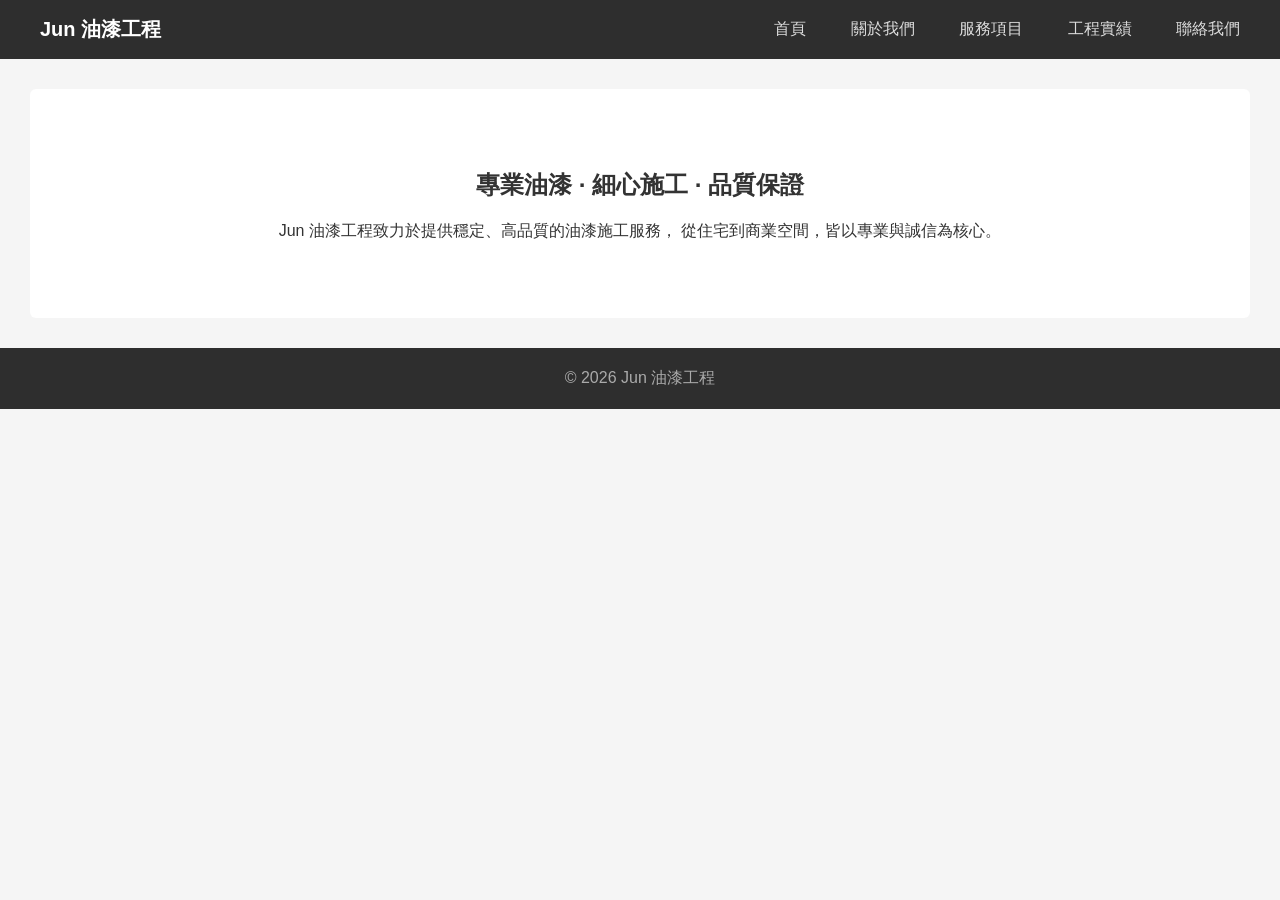
<file: index.html>
<!DOCTYPE html>
<html>
<head>
<title>首頁｜Jun 油漆工程</title>
<link rel="stylesheet" href="./css/mystyle.css">
</head>

<body>

<header>
  <div class="logo">Jun 油漆工程</div>
  <nav>
    <a href="index.html">首頁</a>
    <a href="about.html">關於我們</a>
    <a href="service.html">服務項目</a>
    <a href="works.html">工程實績</a>
    <a href="contact.html">聯絡我們</a>
  </nav>
</header>

<section>
  <h1>專業油漆 · 細心施工 · 品質保證</h1>
  <p>
    Jun 油漆工程致力於提供穩定、高品質的油漆施工服務，
    從住宅到商業空間，皆以專業與誠信為核心。
  </p>
</section>

<footer>
  © 2026 Jun 油漆工程
</footer>
</file>
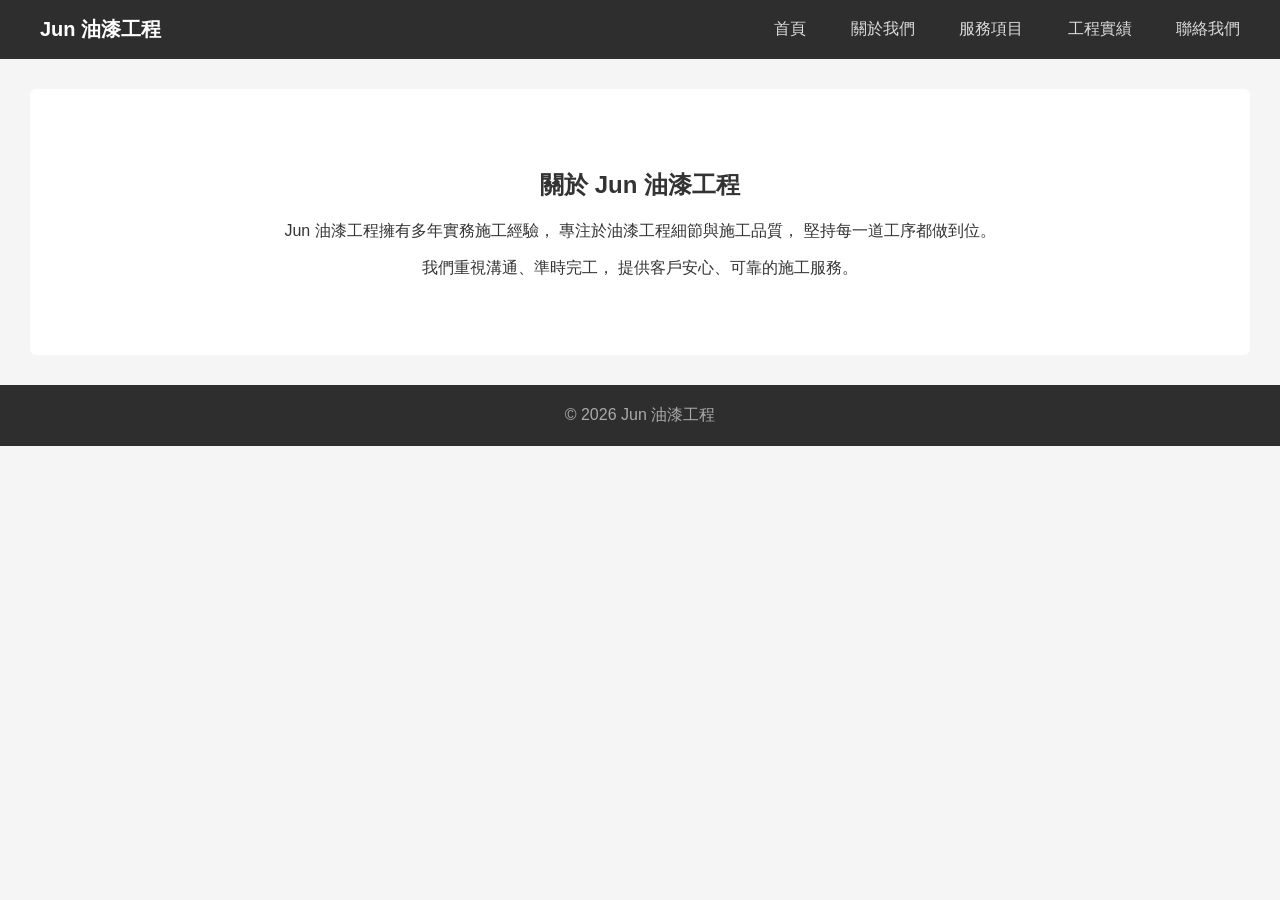
<file: about.html>
<!DOCTYPE html>
<html>
<head>
<title>關於我們｜Jun 油漆工程</title>
<link rel="stylesheet" href="./css/mystyle.css">
</head>

<body>
<header>
  <div class="logo">Jun 油漆工程</div>
  <nav>
    <a href="index.html">首頁</a>
    <a href="about.html">關於我們</a>
    <a href="service.html">服務項目</a>
    <a href="works.html">工程實績</a>
    <a href="contact.html">聯絡我們</a>
  </nav>
</header>

<section>
  <h2>關於 Jun 油漆工程</h2>
  <p>
    Jun 油漆工程擁有多年實務施工經驗，
    專注於油漆工程細節與施工品質，
    堅持每一道工序都做到位。
  </p>
  <p>
    我們重視溝通、準時完工，
    提供客戶安心、可靠的施工服務。
  </p>
</section>

<footer>
  © 2026 Jun 油漆工程
</footer>

</body>
</html>
</file>
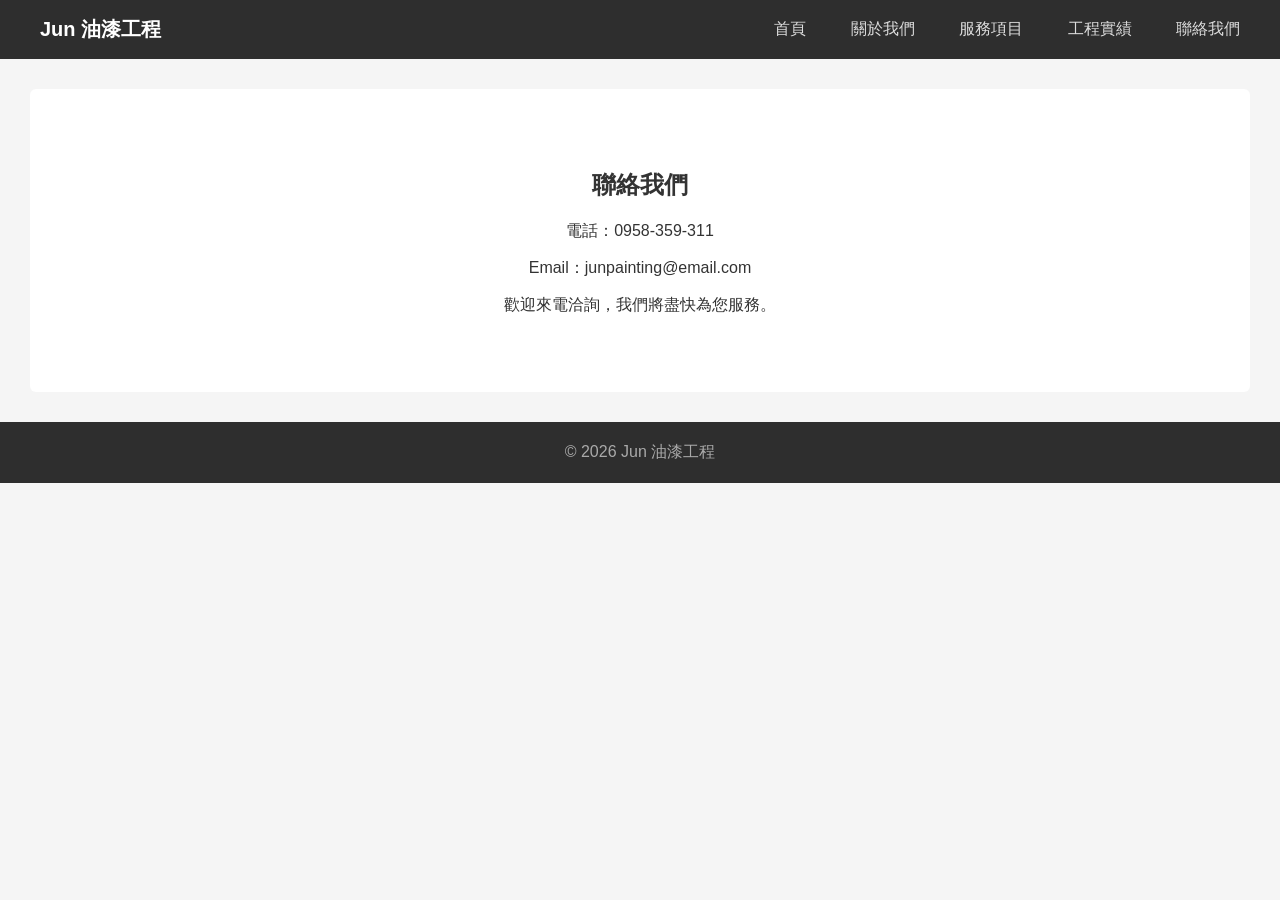
<file: contact.html>
<!DOCTYPE html>
<html>
<head>
<title>聯絡我們｜Jun 油漆工程</title>
<link rel="stylesheet" href="./css/mystyle.css">
</head>

<body>

<header>
  <div class="logo">Jun 油漆工程</div>
  <nav>
    <a href="index.html">首頁</a>
    <a href="about.html">關於我們</a>
    <a href="service.html">服務項目</a>
    <a href="works.html">工程實績</a>
    <a href="contact.html">聯絡我們</a>
  </nav>
</header>

<section>
  <h2>聯絡我們</h2>
  <p>電話：0958-359-311</p>
  <p>Email：junpainting@email.com</p>
  <p>歡迎來電洽詢，我們將盡快為您服務。</p>
</section>

<footer>
  © 2026 Jun 油漆工程
</footer>

</body>
</html>
</file>
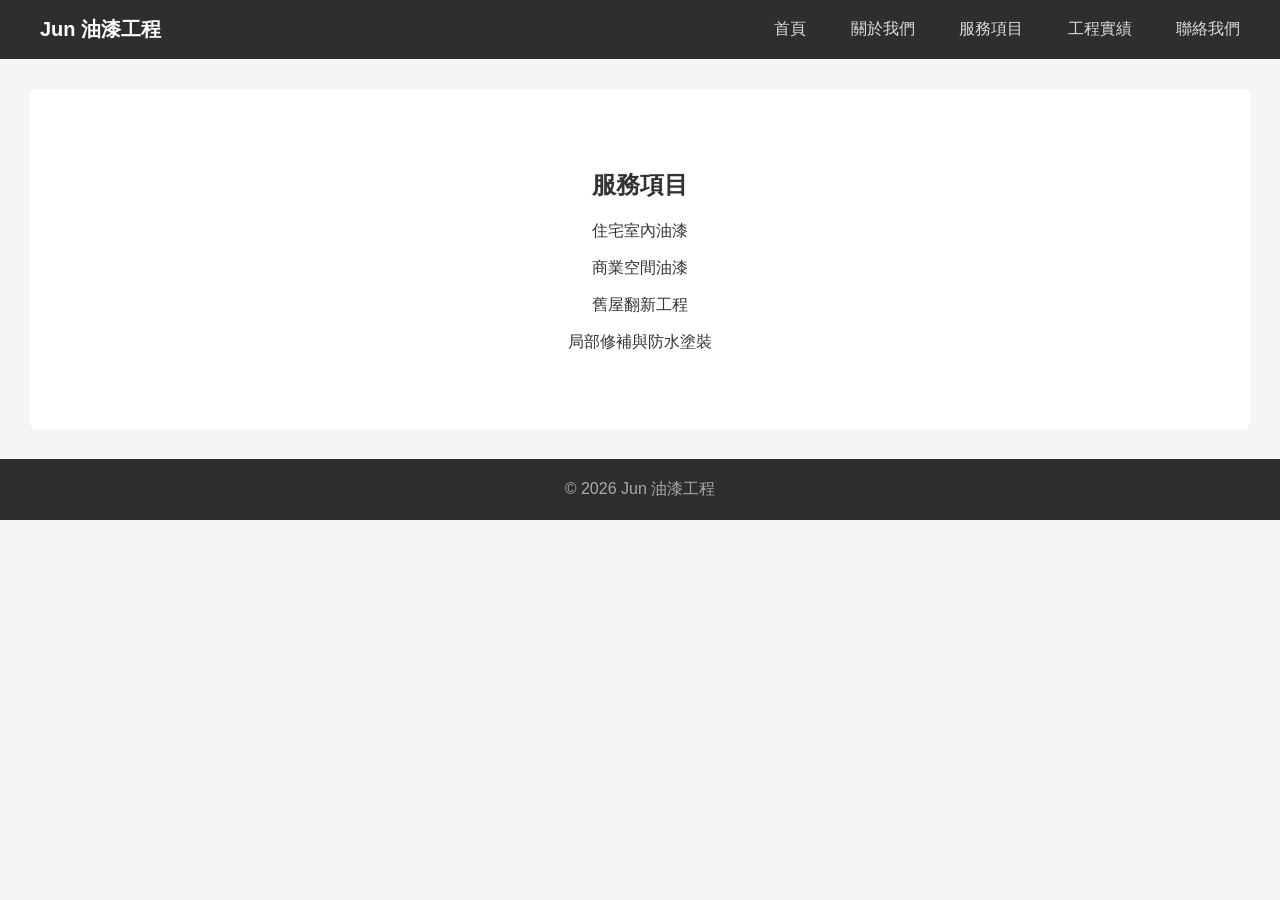
<file: service.html>
<!DOCTYPE html>
<html>
<head>
<title>服務項目｜Jun 油漆工程</title>
<link rel="stylesheet" href="./css/mystyle.css">
</head>

<body>
<header>
  <div class="logo">Jun 油漆工程</div>
  <nav>
    <a href="index.html">首頁</a>
    <a href="about.html">關於我們</a>
    <a href="service.html">服務項目</a>
    <a href="works.html">工程實績</a>
    <a href="contact.html">聯絡我們</a>
  </nav>
</header>

<section>
  <h2>服務項目</h2>
    <p>住宅室內油漆</p>
    <p>商業空間油漆</p>
    <p>舊屋翻新工程</p>
    <p>局部修補與防水塗裝</p>
</section>

<footer>
  © 2026 Jun 油漆工程
</footer>

</body>
</html>
</file>
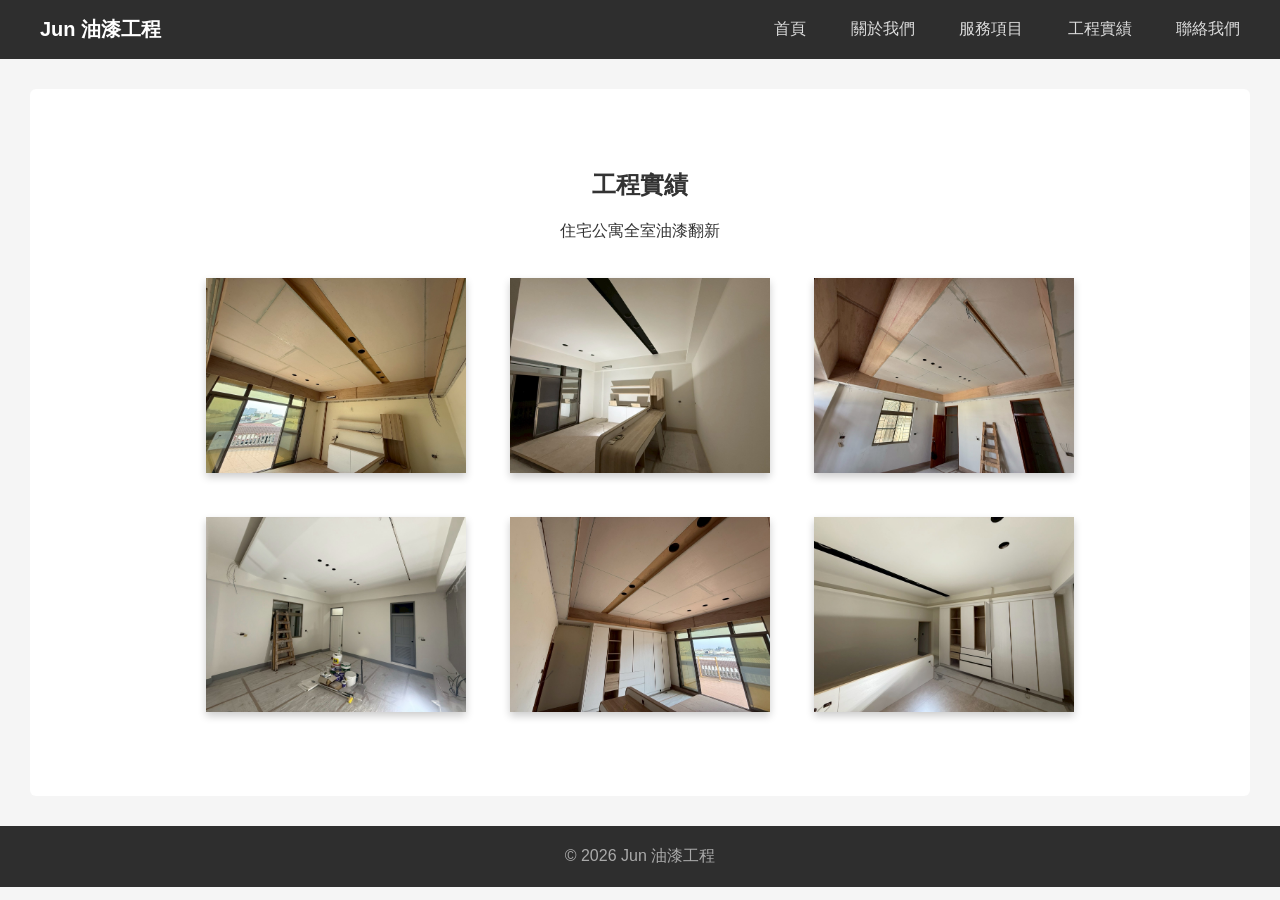
<file: works.html>
<!DOCTYPE html>
<html>
<head>
<title>工程實績｜Jun 油漆工程</title>
<link rel="stylesheet" href="./css/mystyle.css">
</head>

<body>

<header>
  <div class="logo">Jun 油漆工程</div>
  <nav>
    <a href="index.html">首頁</a>
    <a href="about.html">關於我們</a>
    <a href="service.html">服務項目</a>
    <a href="works.html">工程實績</a>
    <a href="contact.html">聯絡我們</a>
  </nav>
</header>


<section>
  <h2>工程實績</h2>
    <p>住宅公寓全室油漆翻新</p>
    <img src="images/1.JPG" class="work-img">
     <img src="images/2.JPG"class="work-img" >
      <img src="images/3.JPG" class="work-img">
       <img src="images/4.JPG" class="work-img">
        <img src="images/5.JPG" class="work-img">
         <img src="images/6.JPG" class="work-img">
</section>

<footer>
  © 2026 Jun 油漆工程
</footer>

</body>
</html>
</file>
<file: css/mystyle.css>
body {
  margin: 0;
  font-family: "Noto Sans TC", sans-serif;
  background-color: #f5f5f5;
  color: #333;
}

header {
  background-color: #2e2e2e;
  padding: 16px 40px;
  display: flex;
  justify-content: space-between;
  align-items: center;
}

.logo {
  color: #fff;
  font-size: 20px;
  font-weight: bold;
}

nav a {
  color: #ddd;
  margin-left: 40px;
  text-decoration: none;
}

nav a:hover {
  color: #fff;
}

section {
  padding: 60px 40px;
  background-color: #fff;
  margin: 30px;
  border-radius: 6px;
}

footer {
  text-align: center;
  padding: 20px;
  background-color: #2e2e2e;
  color: #aaa;
}

section {
  text-align: center;
}

.work-img {
  width: 260px;
  height: auto;
  margin: 20px;
  box-shadow: 0 4px 8px rgba(0,0,0,0.2);
}
</file>
